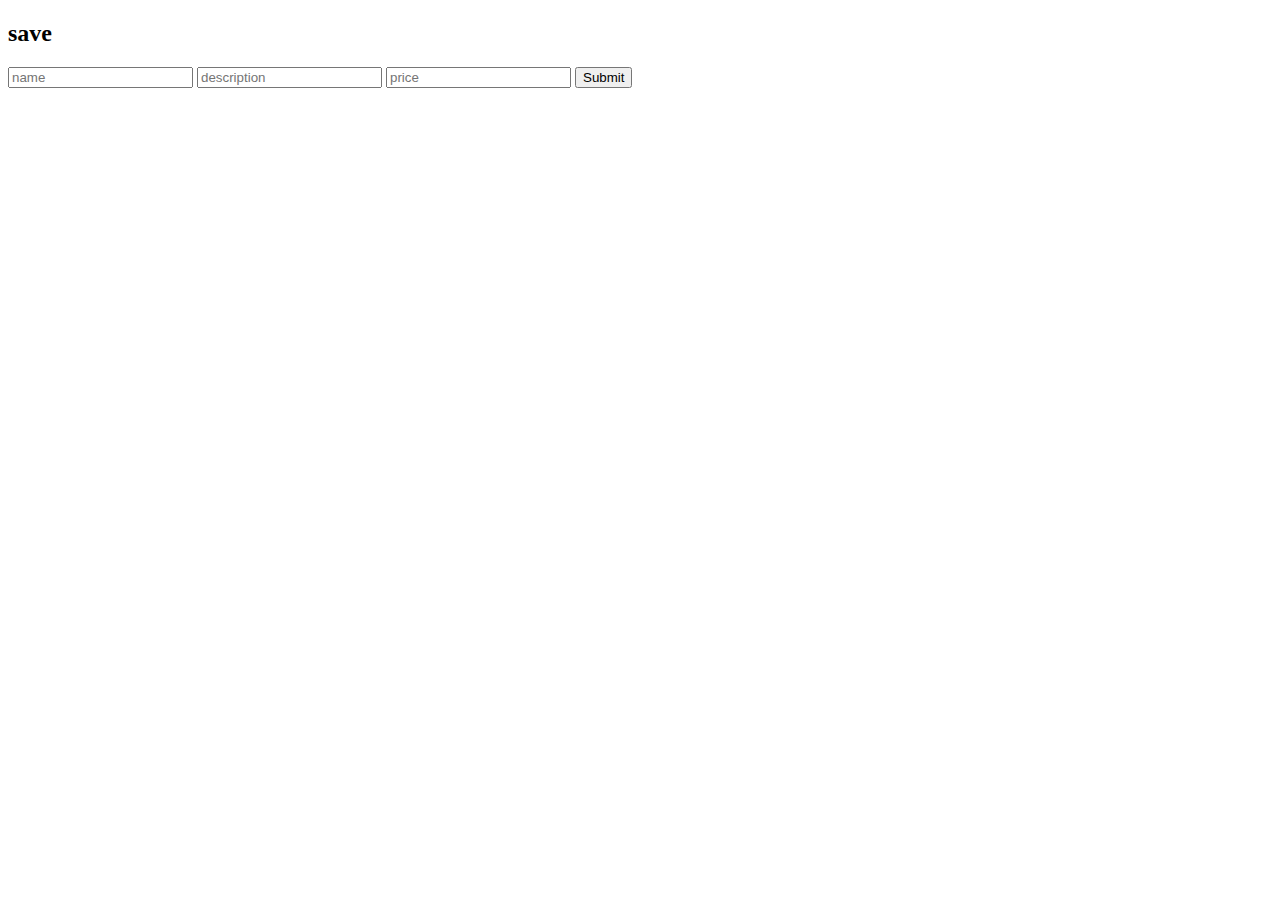
<file: src/main/resources/templates/save.html>
<!DOCTYPE html>
<html xmlns:th="http://www.thymeleaf.org">
<head>
    <meta charset="UTF-8">
    <title></title>
</head>
<body>

<h2>save</h2>

<form th:action="@{/saveProduct}" method="post">
    <input type="" name="name" placeholder="name">
    <input type="" name="description" placeholder="description">
    <input type="" name="price" placeholder="price">
    <input type="submit">
</form>

</body>
</html>
</file>
